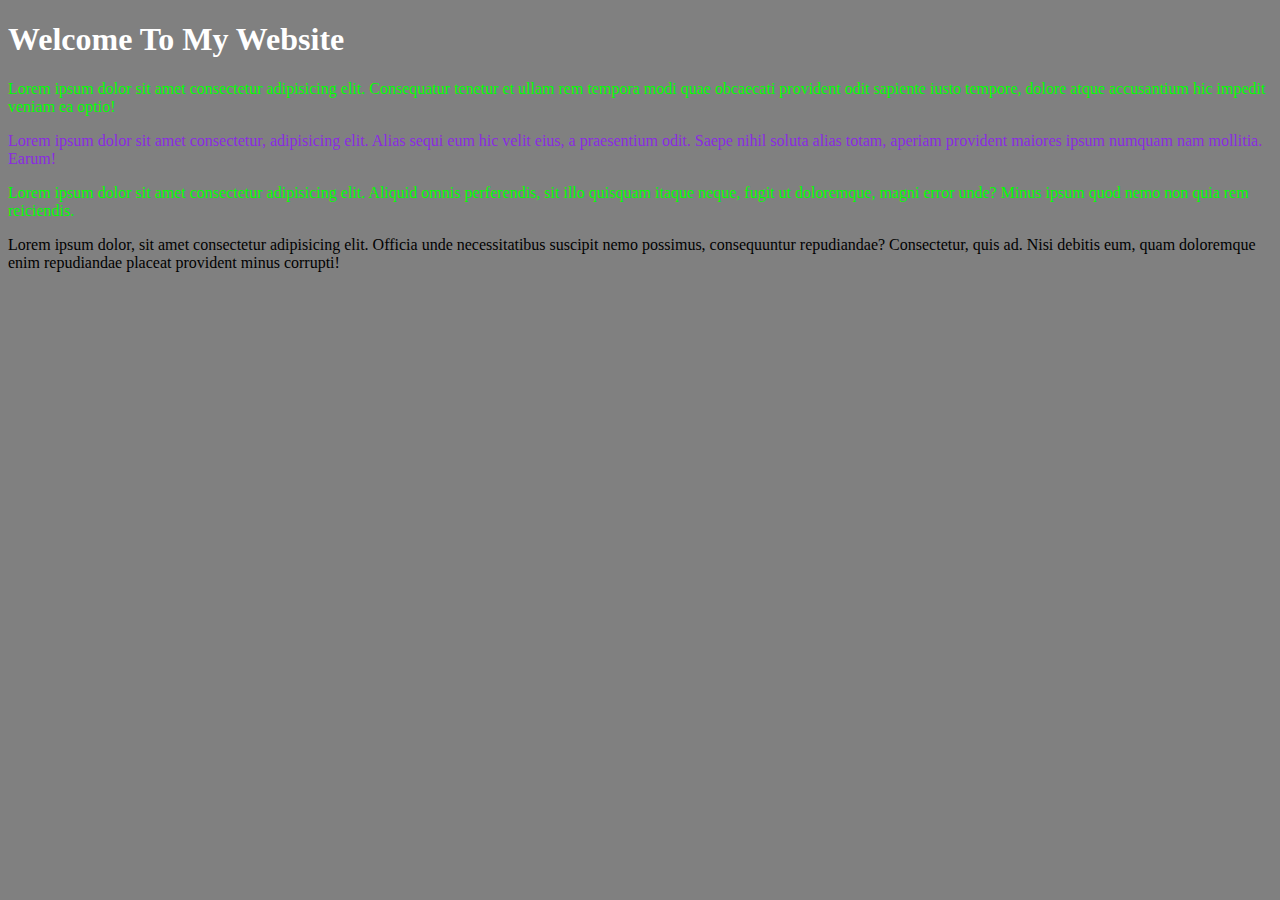
<file: css/index.html>
<!DOCTYPE html>
<html lang="en">
    <head>
        <meta charset="UTF-8">
        <meta http-equiv="X-UA-Compatible" content="IE=edge">
        <meta name="viewport" content="width=device-width, initial-scale=1.0">
        <title>Miray</title>
        <link rel="stylesheet" href="style.css">
    </head>
    <body>
        <!--Inline, Internal, External -->

        <h1>Welcome To My Website</h1>

        <p id="p1" class="odd">Lorem ipsum dolor sit amet consectetur adipisicing elit. Consequatur tenetur et ullam rem tempora modi quae obcaecati provident odit sapiente iusto tempore, dolore atque accusantium hic impedit veniam ea optio!</p>
        <p id="p2" class="even">Lorem ipsum dolor sit amet consectetur, adipisicing elit. Alias sequi eum hic velit eius, a praesentium odit. Saepe nihil soluta alias totam, aperiam provident maiores ipsum numquam nam mollitia. Earum!</p>
        <p id="p3" class="odd">Lorem ipsum dolor sit amet consectetur adipisicing elit. Aliquid omnis perferendis, sit illo quisquam itaque neque, fugit ut doloremque, magni error unde? Minus ipsum quod nemo non quia rem reiciendis.</p>
        <p id="p4" class="even">Lorem ipsum dolor, sit amet consectetur adipisicing elit. Officia unde necessitatibus suscipit nemo possimus, consequuntur repudiandae? Consectetur, quis ad. Nisi debitis eum, quam doloremque enim repudiandae placeat provident minus corrupti!</p>
    </body>
</html>
</file>
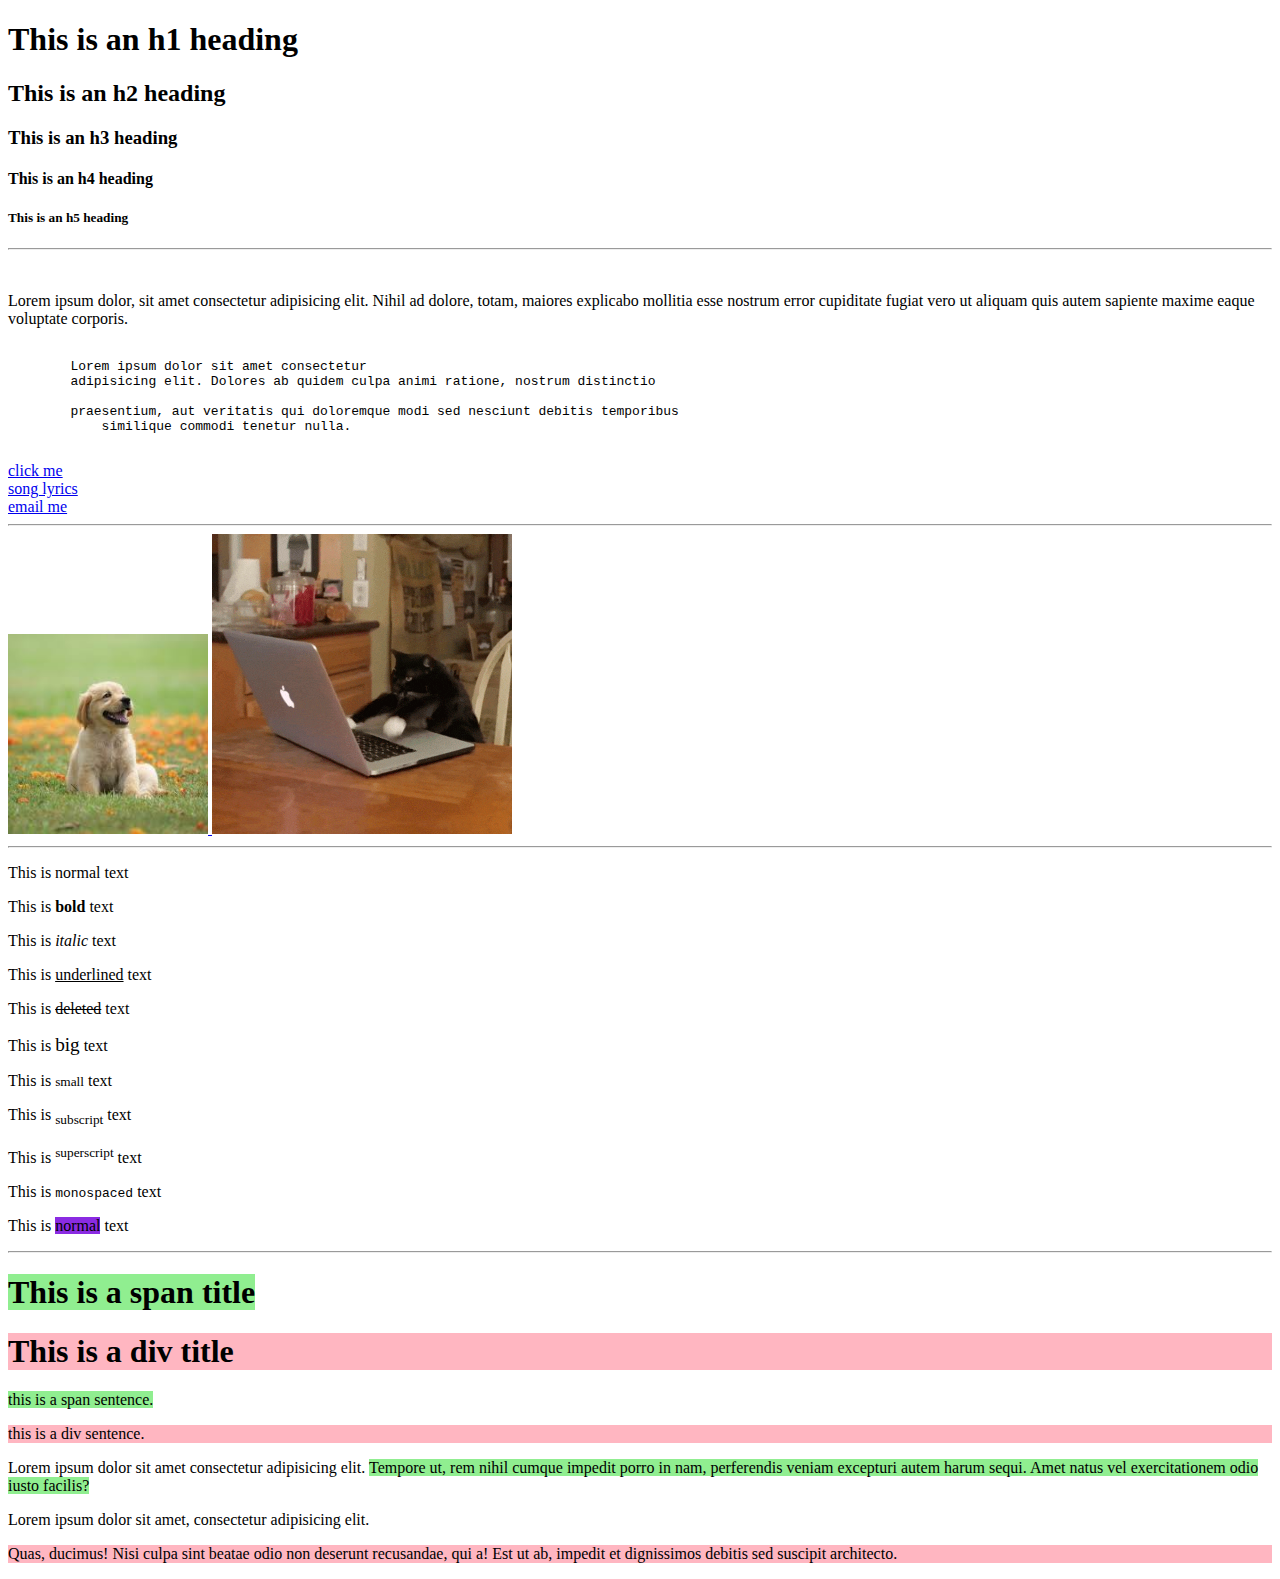
<file: html/index.html>
<!DOCTYPE html>
<html>
    <head>
        <title>My first website</title>
    </head>
    <body>
        <h1>This is an h1 heading</h1>
        <h2>This is an h2 heading</h2>
        <h3>This is an h3 heading</h3>
        <h4>This is an h4 heading</h4>
        <h5>This is an h5 heading</h5>
        <hr> <!--line-->
        <br> <!--break-->
        <p>
            Lorem ipsum dolor, sit amet consectetur adipisicing elit. Nihil ad dolore, totam, maiores explicabo mollitia esse nostrum error cupiditate fugiat vero ut aliquam quis autem sapiente maxime eaque voluptate corporis.
        </p>
        <pre> <!--paragrafın içindeki formatı direkt alır ama yalnız p olanda ne kadar boşluk satır atlama vs yaparsan yap metni olması gereken formatta gösterir-->
        Lorem ipsum dolor sit amet consectetur
        adipisicing elit. Dolores ab quidem culpa animi ratione, nostrum distinctio 
             
        praesentium, aut veritatis qui doloremque modi sed nesciunt debitis temporibus
            similique commodi tenetur nulla.
        </pre>

        <a href="https://www.google.com/"
        target="_blank"
        title="Goes to Google">
            click me
        </a>
        <br>
        <a href="lyrics.html">
        song lyrics
        </a>
        <br>
        <a href="mailto:miraytopcup@gmail.com">
        email me
        </a>

        <hr>

        <a href="https://tr.wikipedia.org/wiki/Dog">
        <img src="images/dog.jpg"
        alt="This is a picture of a dog"
        height="200" width="200"> <!--alt açıklama video 17.dk-->
        </a> 

        <img src="images/cat_gif.gif"
        height="300" width="300">

        <hr>

        <p>This is normal text</p>
        <p>This is <b>bold</b> text</p>
        <p>This is <i>italic</i> text</p>
        <p>This is <u>underlined</u> text</p>
        <p>This is <del>deleted</del> text</p>
        <p>This is <big>big</big> text</p>
        <p>This is <small>small</small> text</p>
        <p>This is <sub>subscript</sub> text</p>
        <p>This is <sup>superscript</sup> text</p>
        <p>This is <tt>monospaced</tt> text</p>
        <p>This is <mark style="background-color: blueviolet;">normal</mark> text</p>

        <hr>

        <!--GROUP TOGETHER HTML-->
        <!-- <span> inline container to group elements for styling purposes-->
        <!-- <div> block container to group elements for styling purposes-->
        
        <h1><span style="background-color: lightgreen;">This is a span title</span></h1>
        <h1><div style="background-color: lightpink;">This is a div title</div></h1>

        <p><span style="background-color: lightgreen;">this is a span sentence.</span></p>
        <p><div style="background-color: lightpink;">this is a div sentence.</div></p>

        <p>Lorem ipsum dolor sit amet consectetur adipisicing elit. <span style="background-color: lightgreen;">Tempore ut, rem nihil cumque impedit porro in nam, perferendis veniam excepturi autem harum sequi. Amet natus vel exercitationem odio iusto facilis?</span></p>
        <p>Lorem ipsum dolor sit amet, consectetur adipisicing elit. <div style="background-color: lightpink;">Quas, ducimus! Nisi culpa sint beatae odio non deserunt recusandae, qui a! Est ut ab, impedit et dignissimos debitis sed suscipit architecto.</div></p>

    </body>
</html>
</file>
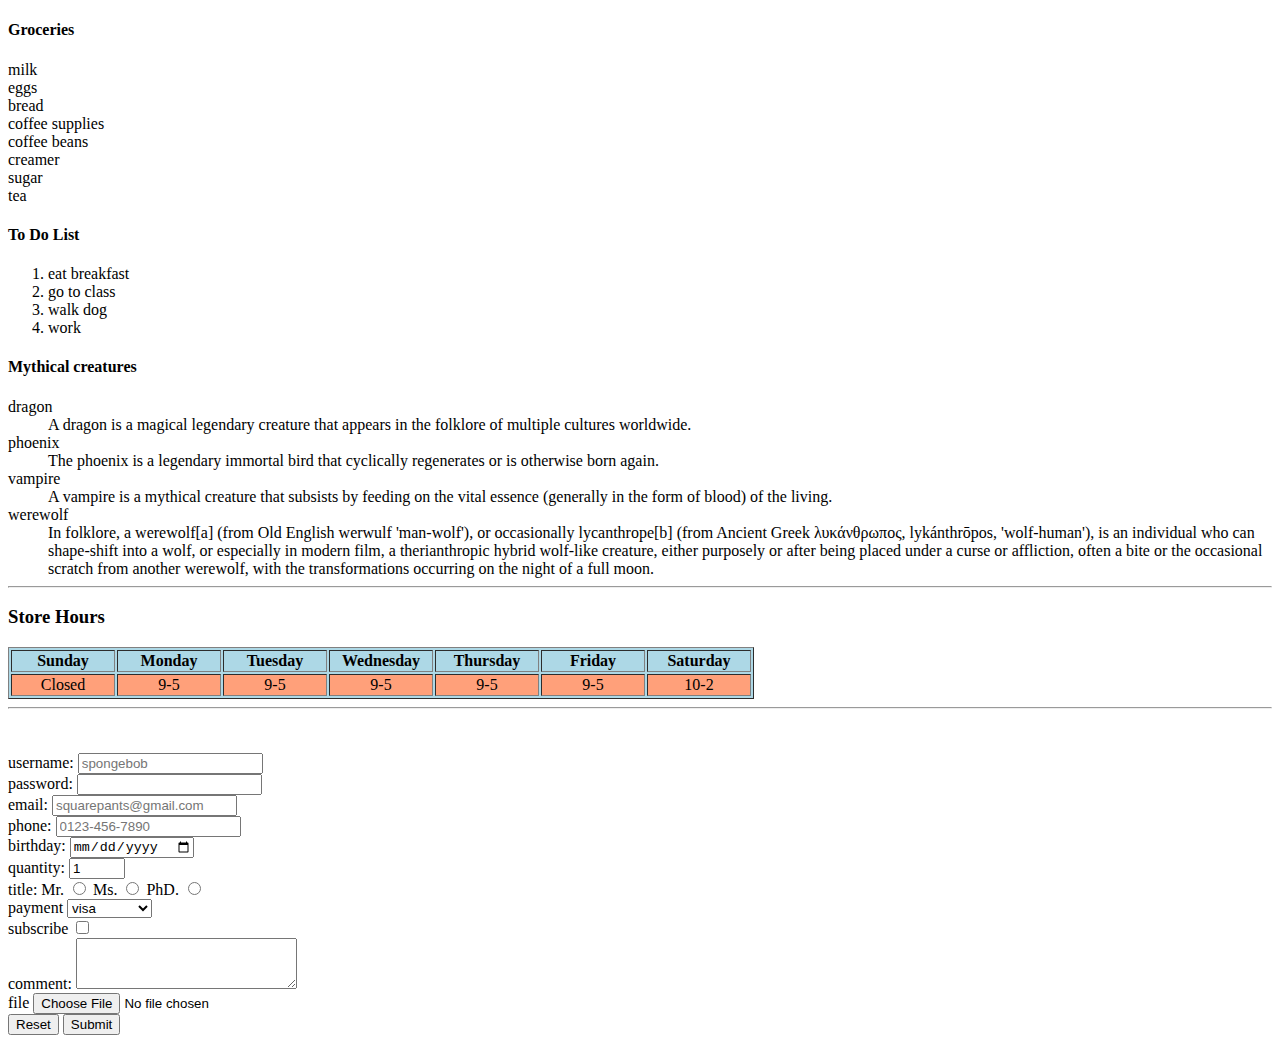
<file: html/lists.html>
<!DOCTYPE html>
<html>
    <head>
        <title>Lists</title>
    </head>
    <body>
        <!--Unordered List-->
        <h4>Groceries</h4>
        <u1>
            <li>milk</li>
            <li>eggs</li>
            <li>bread</li>
            <li>coffee supplies</li>
            <u1>
                <li>coffee beans</li>
                <li>creamer</li>
                <li>sugar</li>
            </u1>
            <li>tea</li>
        </u1>
        <!--Ordered List-->
        <h4>To Do List</h4>
        <ol>
            <li>eat breakfast</li>
            <li>go to class</li>
            <li>walk dog</li>
            <li>work</li>
        </ol>
        <!--Description List-->
        <h4>Mythical creatures</h4>
        <d1>
            <dt>dragon</dt>
            <dd>A dragon is a magical legendary creature that appears in the folklore of multiple cultures worldwide.</dd>
            <dt>phoenix</dt>
            <dd>The phoenix is a legendary immortal bird that cyclically regenerates or is otherwise born again.</dd>
            <dt>vampire</dt>
            <dd>A vampire is a mythical creature that subsists by feeding on the vital essence (generally in the form of blood) of the living. </dd>
            <dt>werewolf</dt>
            <dd>In folklore, a werewolf[a] (from Old English werwulf 'man-wolf'), or occasionally lycanthrope[b] (from Ancient Greek λυκάνθρωπος, lykánthrōpos, 'wolf-human'), is an individual who can shape-shift into a wolf, or especially in modern film, a therianthropic hybrid wolf-like creature, either purposely or after being placed under a curse or affliction, often a bite or the occasional scratch from another werewolf, with the transformations occurring on the night of a full moon.</dd>
        </d1>

        <hr>

        <h3>Store Hours</h3>

        <table border="1" style="background-color: lightblue;">
            <tr>
                <th width="100">Sunday</th>
                <th width="100">Monday</th>
                <th width="100">Tuesday</th>
                <th width="100">Wednesday</th>
                <th width="100">Thursday</th>
                <th width="100">Friday</th>
                <th width="100">Saturday</th>
            </tr>
            <tr align="center" style="background-color: lightsalmon;">
                <td>Closed</td>
                <td>9-5</td>
                <td>9-5</td>
                <td>9-5</td>
                <td>9-5</td>
                <td>9-5</td>
                <td>10-2</td>
            </tr>
        </table>

        <hr>
        <br>
        <br>

        <form action="index.php" method="post" enctype="multipart/form-data">
            <label for="username">username:</label>
            <input type="text" id="username" placeholder="spongebob" minlength="6" maxlength="15" required>
            <br>
            <label for="password">password:</label>
            <input type="password" id="password" minlength="6" maxlength="15" required>
            <br>
            <label for="email">email:</label>
            <input type="email" id="email" placeholder="squarepants@gmail.com">
            <br>
            <label for="phone">phone:</label>
            <input type="tel" id="phone" placeholder="0123-456-7890" pattern="[0-9]{4}-[0-9]{3}-[0-9]{3}">
            <br>
            <label for="bday">birthday:</label>
            <input type="date" id="bday" >
            <br>
            <label for="quantity">quantity:</label>
            <input type="number" id="quantity" min="0" max="99" value="1">
            <br>
            <label for="title">title: </label>
            <label for="Mr.">Mr.</label>
            <input type="radio" id="Mr." value="Mr." name="title" >
            <label for="Ms.">Ms.</label>
            <input type="radio" id="Ms." value="Ms." name="title">
            <label for="PhD.">PhD.</label>
            <input type="radio" id="PhD." value="PhD." name="title">
            <br>
            <label for="payment">payment</label>
            <select id="payment">
                <option value="visa">visa</option>
                <option value="mastercard">mastercad</option>
                <option value="giftcard">giftcard</option>
            </select>
            <br>
            <label for="subscribe">subscribe</label>
            <input type="checkbox" id="subscribe">
            <br>
            <label for="comment">comment: </label>
            <textarea id="comment" rows="3" cols="25"></textarea>
            <br>
            <label for="file">file</label>
            <input type="file" id="file" accept="image/png , image/jpeg">
            <br>
            <input type="reset"> 
            <input type="submit">
        </form>
    </body>
</html>
</file>
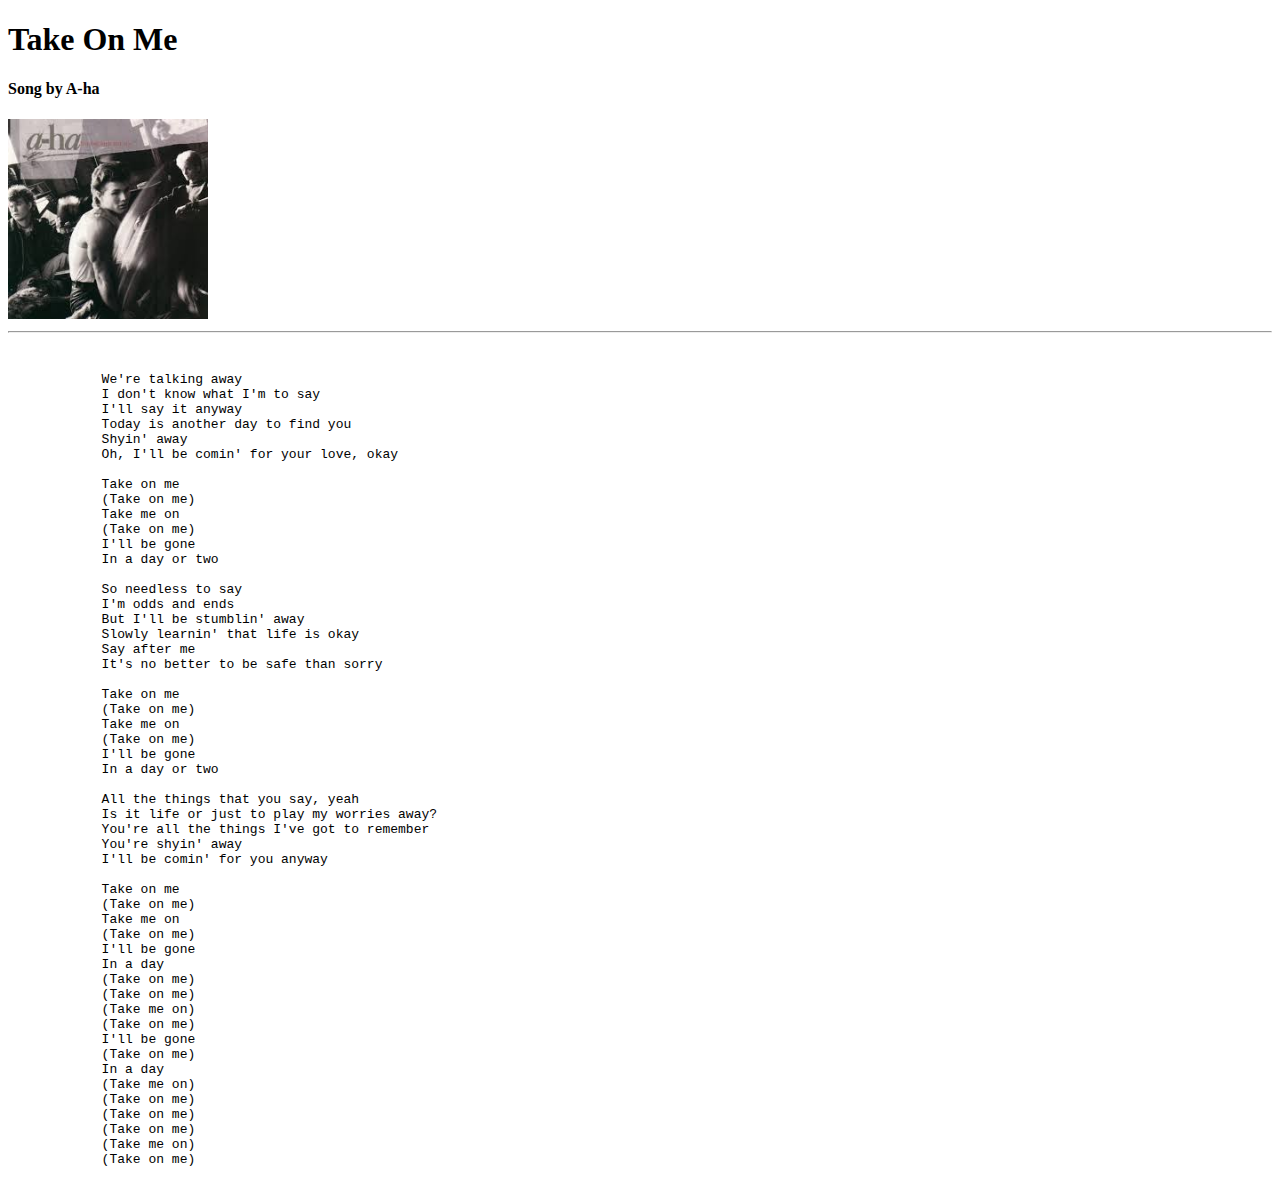
<file: html/lyrics.html>
<!DOCTYPE html>
<html>
    <head>
        <title>My song lyrics</title>
    </head>
    <body>
        <h1>Take On Me</h1>
        <h4>Song by A-ha</h4>
        <a href="https://www.youtube.com/watch?v=djV11Xbc914"
        target="_blank">
        <img src="images/take_on_me.jpg"
        height="200"
        alt="album cover">
        </a>

        <hr>
        <br>
        <pre>
            We're talking away
            I don't know what I'm to say
            I'll say it anyway
            Today is another day to find you
            Shyin' away
            Oh, I'll be comin' for your love, okay

            Take on me
            (Take on me)
            Take me on
            (Take on me)
            I'll be gone
            In a day or two

            So needless to say
            I'm odds and ends
            But I'll be stumblin' away
            Slowly learnin' that life is okay
            Say after me
            It's no better to be safe than sorry

            Take on me
            (Take on me)
            Take me on
            (Take on me)
            I'll be gone
            In a day or two

            All the things that you say, yeah
            Is it life or just to play my worries away?
            You're all the things I've got to remember
            You're shyin' away
            I'll be comin' for you anyway

            Take on me
            (Take on me)
            Take me on
            (Take on me)
            I'll be gone
            In a day
            (Take on me)
            (Take on me)
            (Take me on)
            (Take on me)
            I'll be gone
            (Take on me)
            In a day
            (Take me on)
            (Take on me)
            (Take on me)
            (Take on me)
            (Take me on)
            (Take on me)
        </pre>
    </body>
</html>
</file>
<file: css/style.css>
body{
    background-color: gray;
}
h1{
    color: white;
}
#p2{
    color: blueviolet;
}
.odd{
    color: lime;
}
</file>
